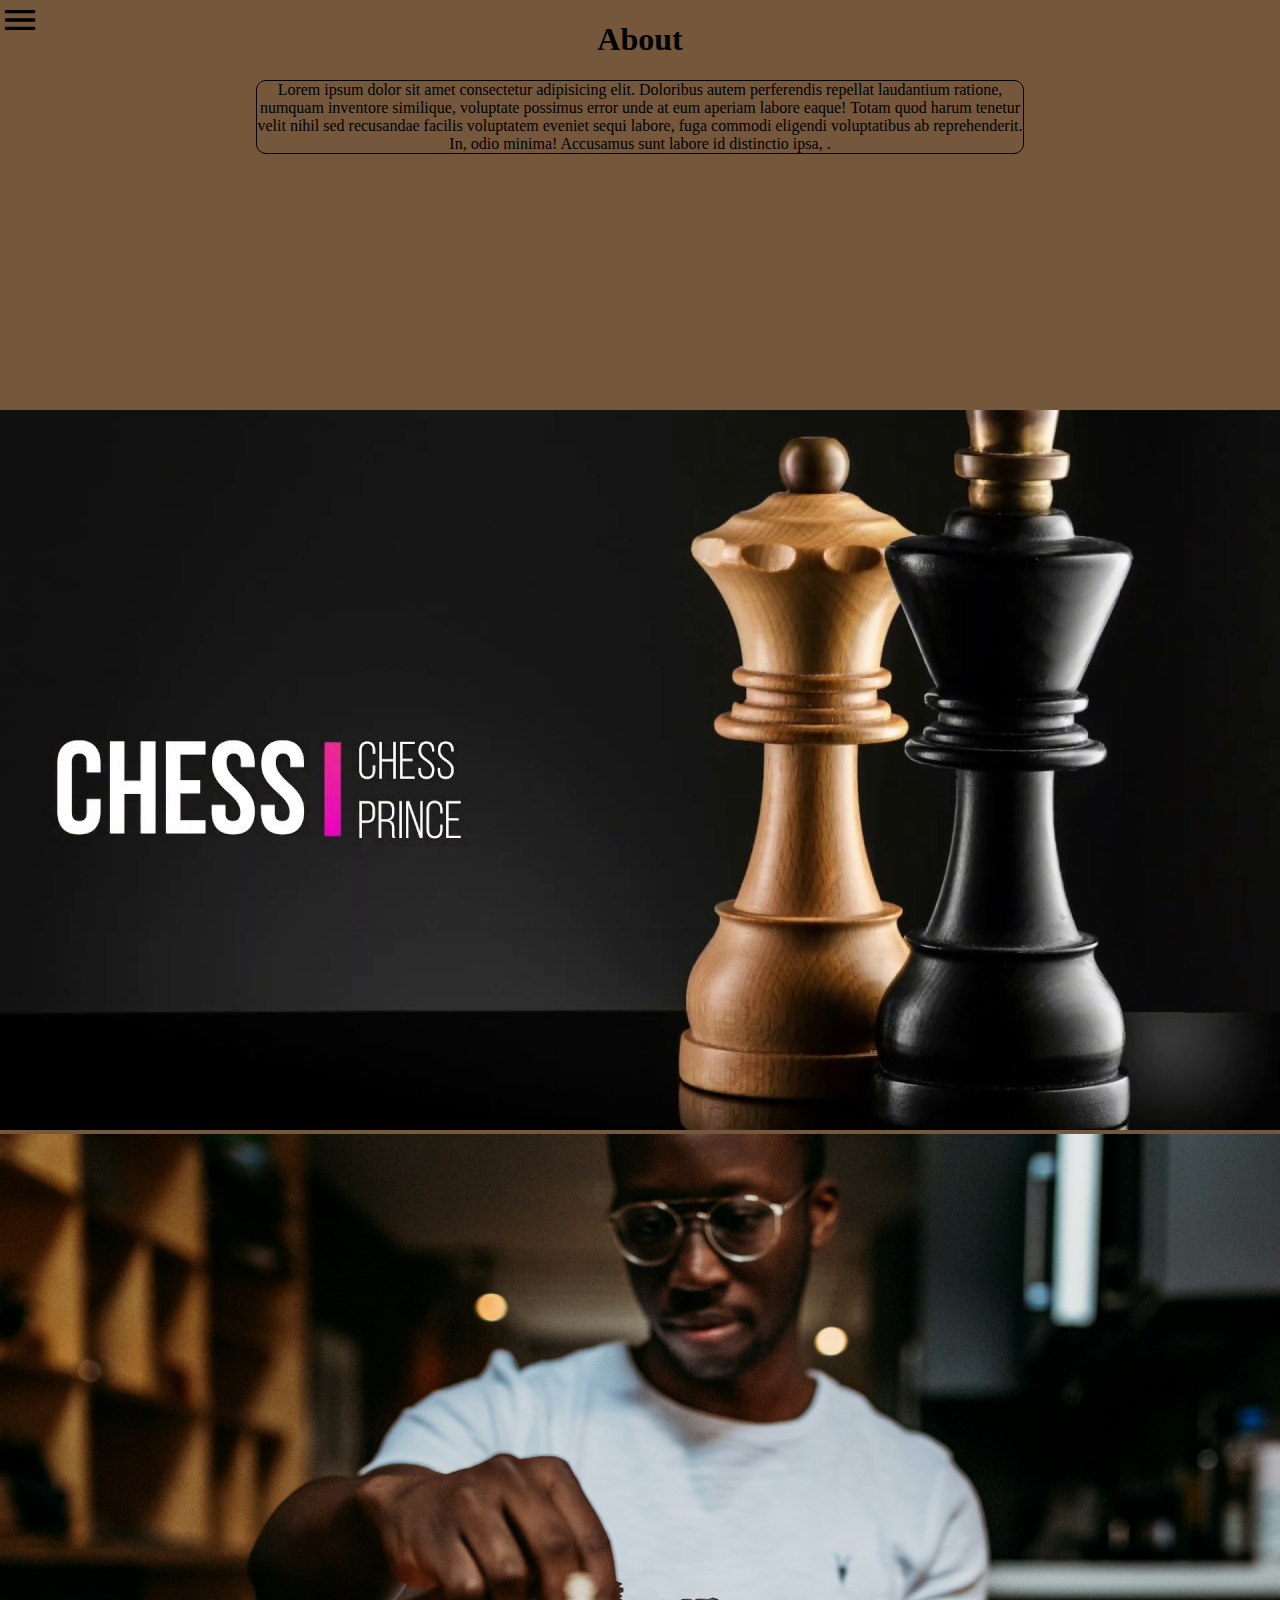
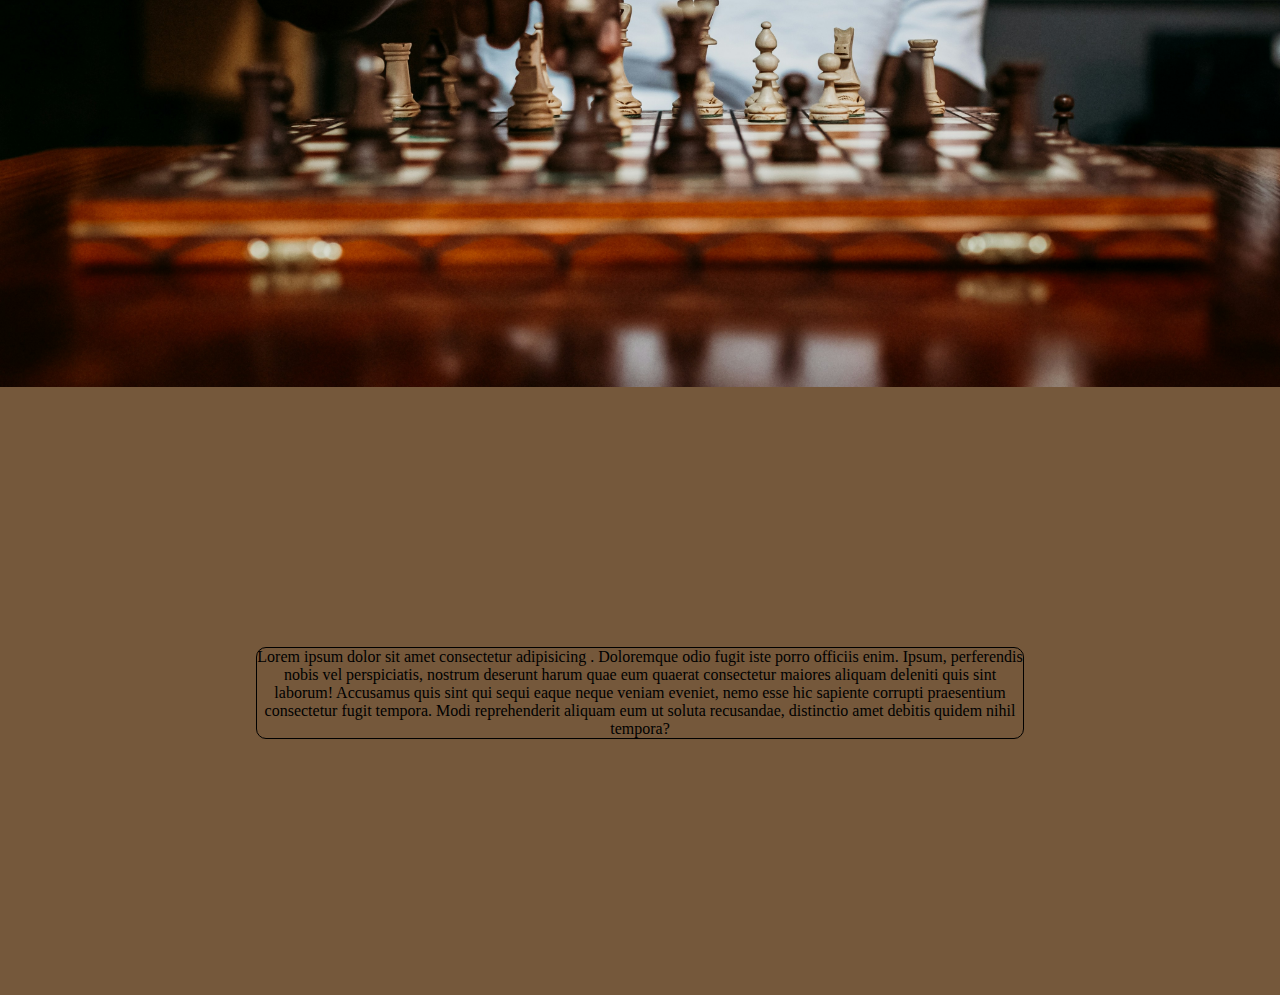
<file: About.html>
<!DOCTYPE html>
<html lang="en">
<head>
  <meta charset="UTF-8">
  <meta name="viewport" content="width=device-width, initial-scale=1.0">
  <meta http-equiv="X-UA-Compatible" content="ie=edge">
  <link href="https://fonts.googleapis.com/icon?family=Material+Icons" rel="stylesheet">
  <link rel="stylesheet" href="css/index.css">
  <title>Chessnation</title>
</head>
  <body>
    <nav class="menu">
        <a href="#rules.html">Rules</a>
        <a href="#strategies.html">Strategies</a>
        <a href="#about.html">About</a>
    </nav>

    <div class="fade-layer"></div>

  <div class="about-wrapper">
    <div class="menu-button">
      <i class="material-icons">menu</i>
    </div>

      <p class="header"></p>
      <h1 id="rubrik">About</h1>
      <p class="txt"> Lorem ipsum dolor sit amet consectetur adipisicing elit. Doloribus autem perferendis repellat laudantium ratione, numquam inventore similique, voluptate possimus error unde at eum aperiam labore eaque! Totam quod harum tenetur velit nihil sed recusandae facilis voluptatem eveniet sequi labore, fuga commodi eligendi voluptatibus ab reprehenderit. In, odio minima! Accusamus sunt labore id distinctio ipsa, .</p>
      <img id="img1" src="img/maxresdefault.jpg" alt="ChessBoard">
      <a class="link" href="#start.html"></a>
      <img id="img2" src="img/ChessBoardPlayer.jpg" alt="ChessPlayer">
      <p class="txt2">Lorem ipsum dolor sit amet consectetur adipisicing . Doloremque odio fugit iste porro officiis enim. Ipsum, perferendis nobis vel perspiciatis, nostrum deserunt harum quae eum quaerat consectetur maiores aliquam deleniti quis sint laborum! Accusamus quis sint qui sequi eaque neque veniam eveniet, nemo esse hic sapiente corrupti praesentium consectetur fugit tempora. Modi reprehenderit aliquam eum ut soluta recusandae, distinctio amet debitis quidem nihil tempora? </p>
      <p class="footer"></p>
  </div>
  <script src="js/index.js"></script>
  </body>
</html>
</file>
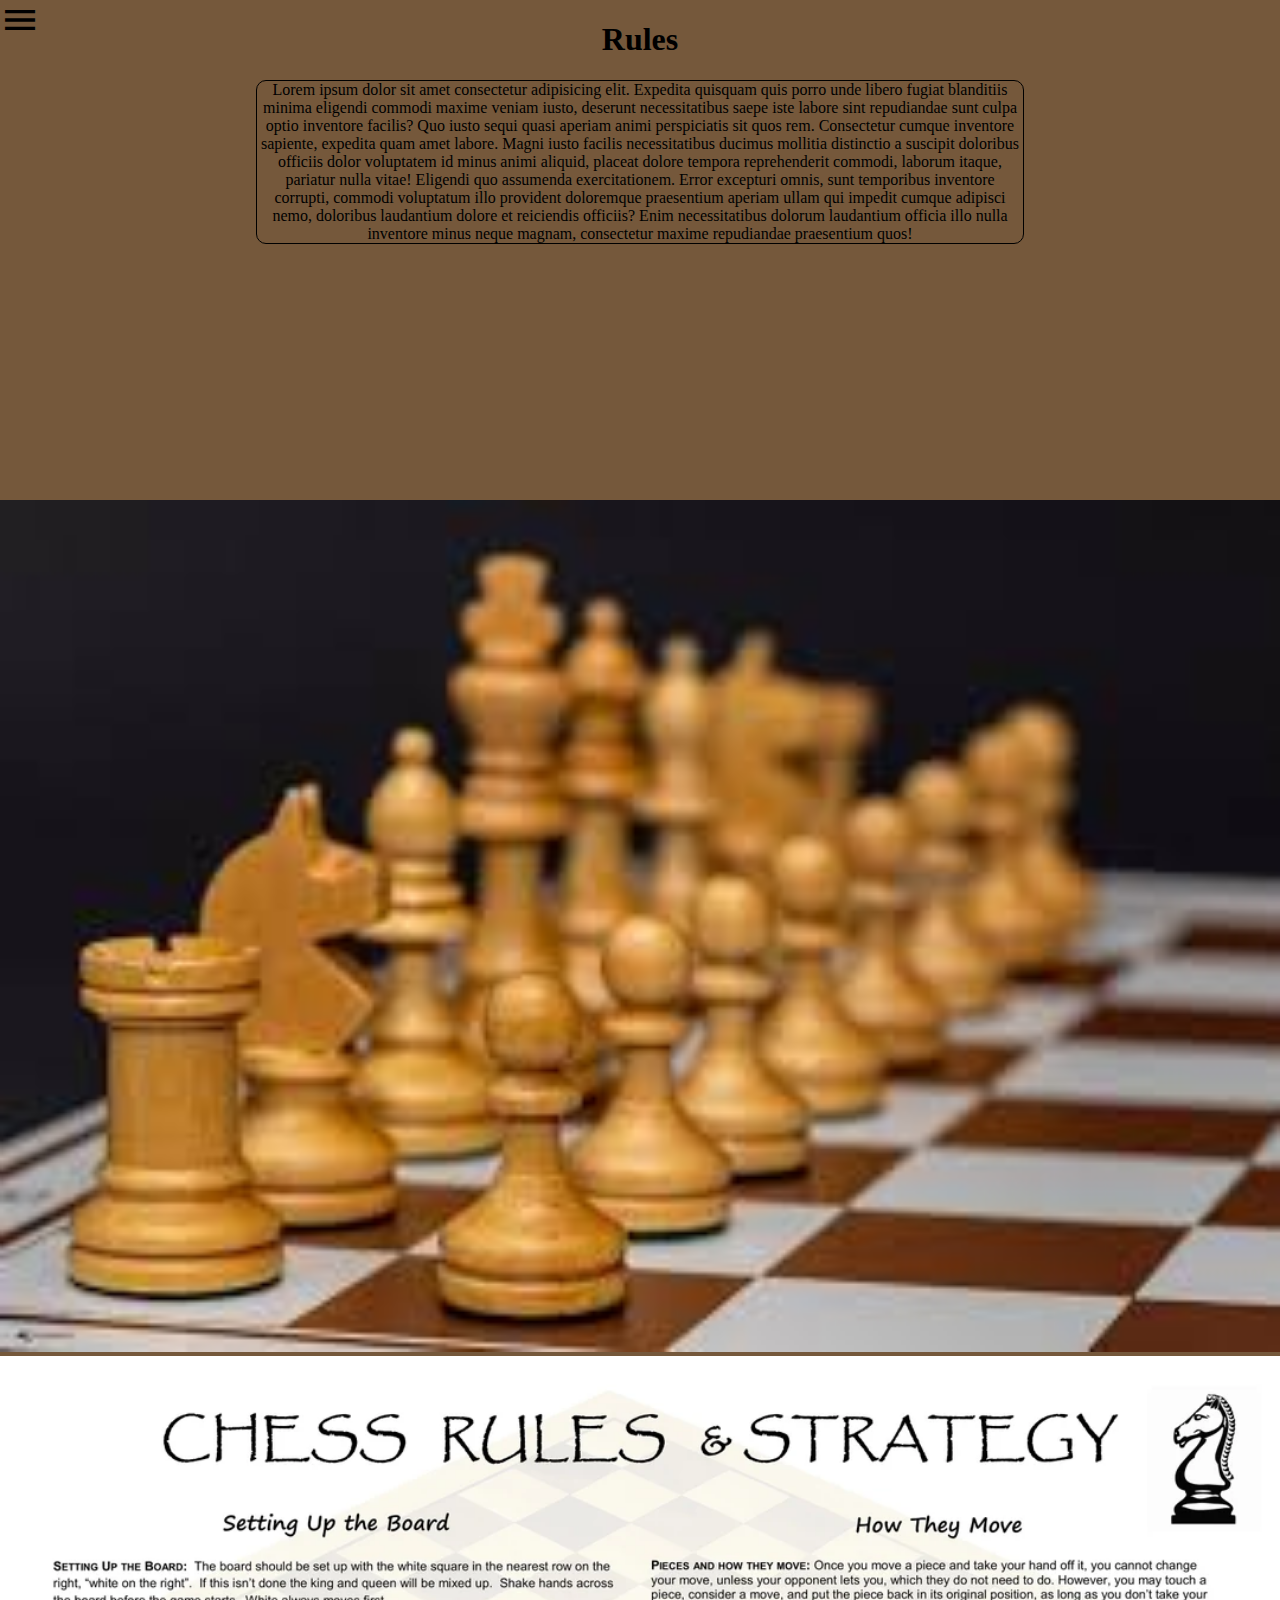
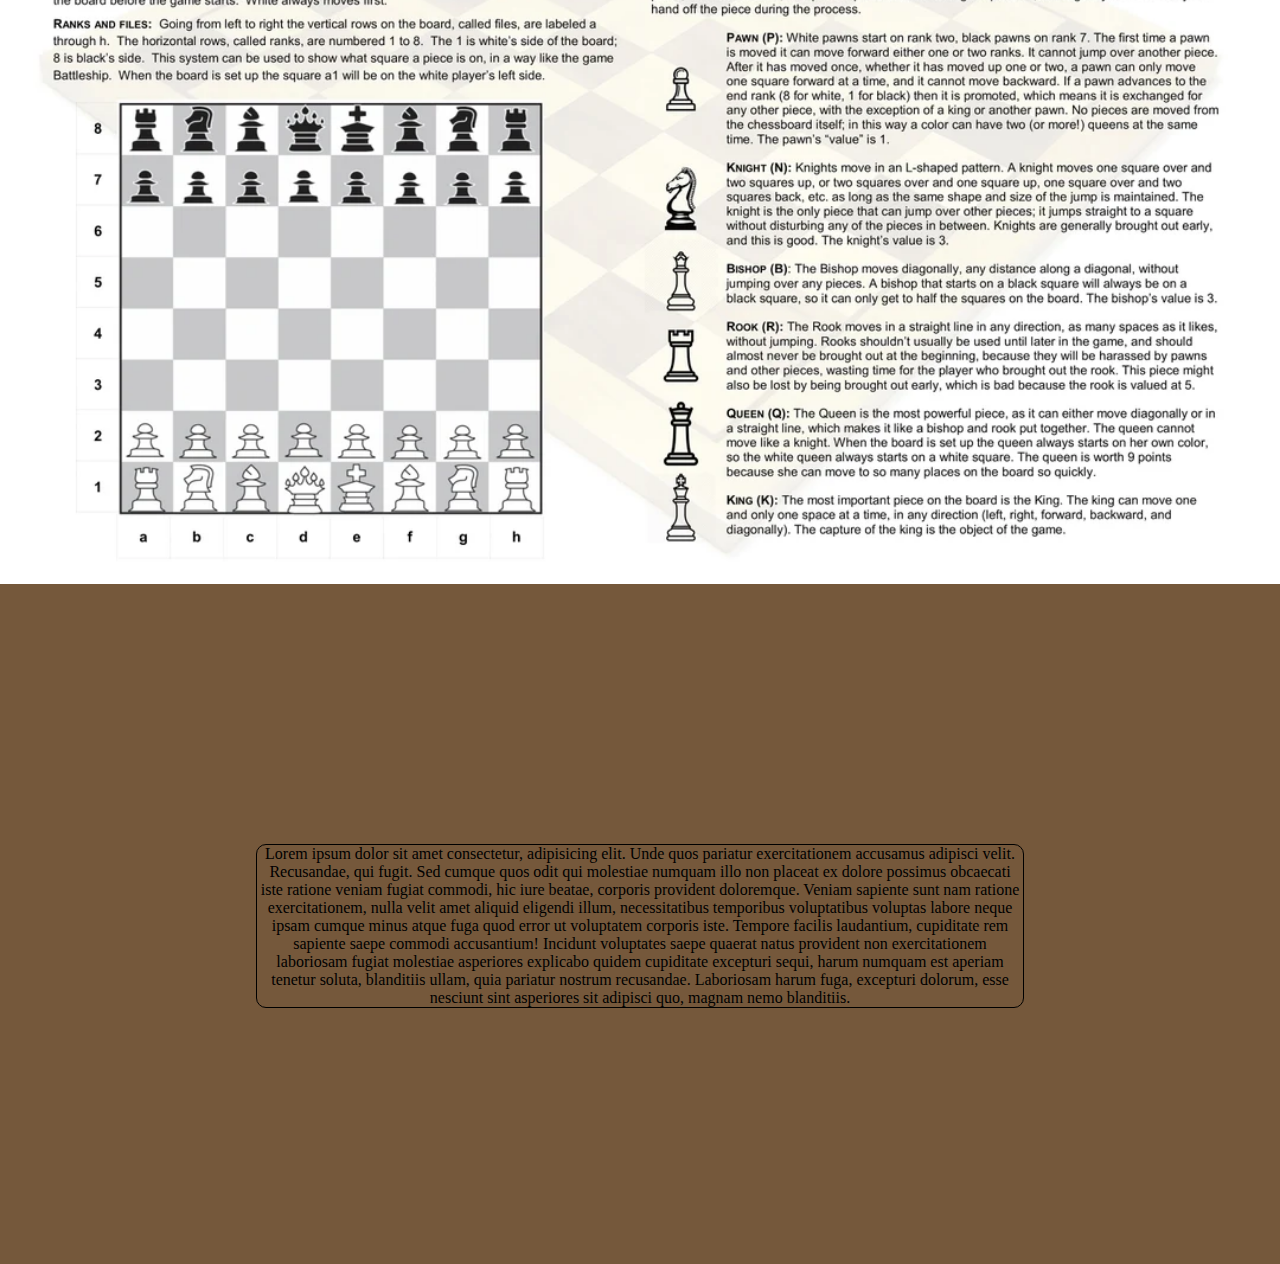
<file: Rules.html>
<!DOCTYPE html>
<html lang="en">
<head>
  <meta charset="UTF-8">
  <meta name="viewport" content="width=device-width, initial-scale=1.0">
  <meta http-equiv="X-UA-Compatible" content="ie=edge">
  <link href="https://fonts.googleapis.com/icon?family=Material+Icons" rel="stylesheet">
  <link rel="stylesheet" href="css/index.css">
  <title>Chessnation</title>
</head>
  <body>
    <nav class="menu">
        <a href="#Rules.html">Rules</a>
        <a href="#strategies.html">Strategies</a>
        <a href="#about.html">About</a>
    </nav>

    <div class="fade-layer"></div>

  <div class="rules-wrapper">
    <div class="menu-button">
      <i class="material-icons">menu</i>
    </div>

      <p class="header"></p>
      <h1 id="rubrik">Rules</h1>
      <p class="txt">Lorem ipsum dolor sit amet consectetur adipisicing elit. Expedita quisquam quis porro unde libero fugiat blanditiis minima eligendi commodi maxime veniam iusto, deserunt necessitatibus saepe iste labore sint repudiandae sunt culpa optio inventore facilis? Quo iusto sequi quasi aperiam animi perspiciatis sit quos rem. Consectetur cumque inventore sapiente, expedita quam amet labore. Magni iusto facilis necessitatibus ducimus mollitia distinctio a suscipit doloribus officiis dolor voluptatem id minus animi aliquid, placeat dolore tempora reprehenderit commodi, laborum itaque, pariatur nulla vitae! Eligendi quo assumenda exercitationem. Error excepturi omnis, sunt temporibus inventore corrupti, commodi voluptatum illo provident doloremque praesentium aperiam ullam qui impedit cumque adipisci nemo, doloribus laudantium dolore et reiciendis officiis? Enim necessitatibus dolorum laudantium officia illo nulla inventore minus neque magnam, consectetur maxime repudiandae praesentium quos!</p>
      <img id="img1" src="img/images.jpg" alt="ChessPieces">
      <a class="link" href="#start.html"></a>
      <img id="img2" src="img/il_1080xN.4586589377_cuq0.webp" alt="ChessRules">
      <p class="txt2"> Lorem ipsum dolor sit amet consectetur, adipisicing elit. Unde quos pariatur exercitationem accusamus adipisci velit. Recusandae, qui fugit. Sed cumque quos odit qui molestiae numquam illo non placeat ex dolore possimus obcaecati iste ratione veniam fugiat commodi, hic iure beatae, corporis provident doloremque. Veniam sapiente sunt nam ratione exercitationem, nulla velit amet aliquid eligendi illum, necessitatibus temporibus voluptatibus voluptas labore neque ipsam cumque minus atque fuga quod error ut voluptatem corporis iste. Tempore facilis laudantium, cupiditate rem sapiente saepe commodi accusantium! Incidunt voluptates saepe quaerat natus provident non exercitationem laboriosam fugiat molestiae asperiores explicabo quidem cupiditate excepturi sequi, harum numquam est aperiam tenetur soluta, blanditiis ullam, quia pariatur nostrum recusandae. Laboriosam harum fuga, excepturi dolorum, esse nesciunt sint asperiores sit adipisci quo, magnam nemo blanditiis.</p>
      <p class="footer"></p>
  </div>
  <script src="js/index.js"></script>
  </body>
</html>
</file>
<file: css/index.css>
body,ul{

    margin: 0;
    background-color: #75583B;
}

.menu{
height: 60vh;
width: 20vw;
background:#A06B35;
position: fixed;
top: 0;
left: -40vw;
transition: left 0.3s;
box-shadow: 10px 0px 21px -10px rgba(0,0,0,0.75);
z-index: 10;
display: flex;
flex-direction: column;
justify-content: space-evenly;
height: 100%;
align-content: center;
}


.menu a{
text-decoration: none;
text-align: center;
align-content: center;
flex:auto;
color: black;

}

.menu a:hover{
    background-color:#75583B;
    transition:0.5s;
}

.menu a:active{
    background-color: #724c26;
}

.menu-button{
cursor: pointer;
display: inline;
top: 0;
position: absolute;
z-index: 15;
}

.menu-button i.material-icons{
font-size: 2.5rem;
}


.show{
left: 0;
}

.fade-layer{
    position: fixed;
    top: 0;
    left: 0;
    right: 0;
    bottom: 0;
    background-color: rgba(0,0,0,0.5);
    display: none;
    z-index: 5;
}

.fade-layer.visible{
    display: block;
}

.txt{
    grid-area: txt;
    margin: 20%;
    border: 1px solid black;
    height: 60%;
    border-radius:10px;
   text-align: center;
   margin-top: 20px;
}

#rubrik{

grid-area: rub;
text-align: center;
}

.txt2{
    grid-area: txt2;
    margin: 20%;
    height: 45%;
    border-radius: 10px;
    border: 1px solid black;
    text-align: center;

}

#img1{
    grid-area: img1;
    object-fit: fill;
    height: 100%;
    width:100%;
}
#img2{
    grid-area: img2;
    object-fit: fill;
    height: 100%;
    width:100%;
}

.link{
    grid-area: link1;
    text-align: center;
    align-content: center;
    background-color: #A06B35;
    text-decoration: none;
    color: aliceblue;
    flex: auto;
    transition:0.5s;
}

.link:hover{
    background-color: #724c26;
}

.link:active{
    background-color: #CC7821;
}

.header{
    grid-area: hd;
    background-color:#A06B35;
    margin-top: 0;
}

.footer{
    grid-area: ft;
    background-color: #A06B35;
}

/* Dator */
@media screen and (min-width: 768px){
.wrapper{
display: grid;
height: 136vh;
width: 98.8vw;
grid-template-columns: 60% 40%;
grid-template-rows:8% 30% 30% 30% 30% 8%;
grid-template-areas: 
"hd hd"
"rub img1"
"txt link1"
"img2 txt2"
"img2 txt2"
"ft ft"
;
}

}
/* Mobil */
@media screen and (max-width: 767px){
    .wrapper{
    display: grid;
    height: 100vh;
    width: 100vw;
    grid-template-columns: 60% 40%;
    grid-template-rows:8% 30% 30% 30% 8%;
    grid-template-areas: 
    "hd hd"
    "txt img1"
    " . link1"
    "img2 txt2"
    "ft ft"
    ;
    
    
    }
    }
</file>
